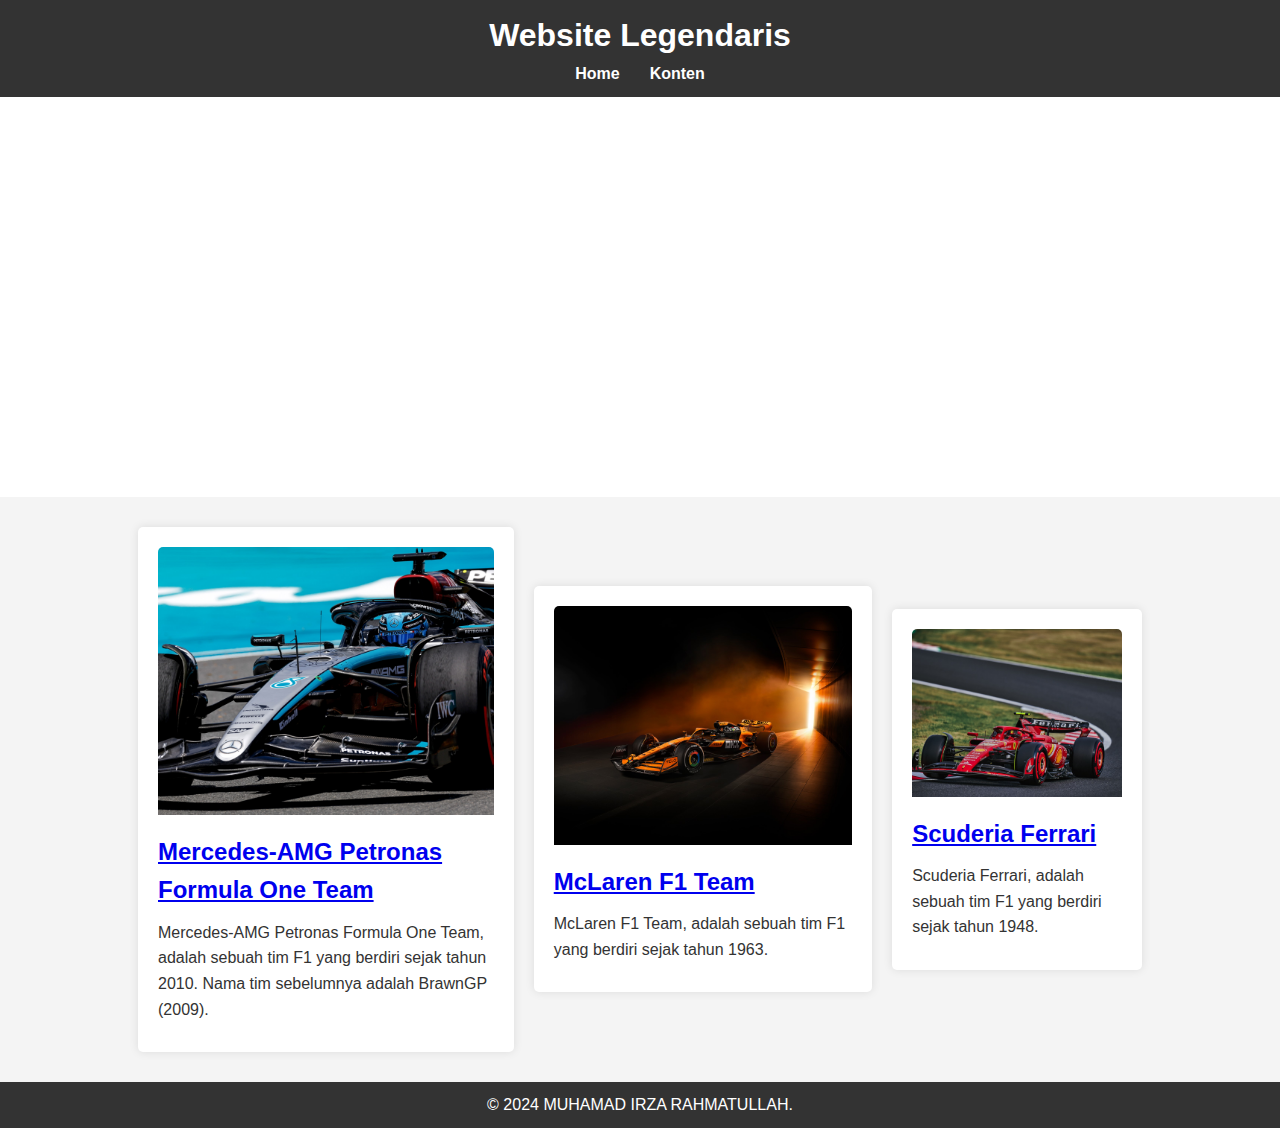
<file: index.html>
<!DOCTYPE html>
<html lang="id">
<head>
    <meta charset="UTF-8">
    <meta name="viewport" content="width=device-width, initial-scale=1.0">
    <title>Home</title>
    <style>
        /* Resetting some basic styles */
        * {
            margin: 0;
            padding: 0;
            box-sizing: border-box;
        }

        body {
            font-family: Arial, sans-serif;
            line-height: 1.6;
            color: #333;
        }

        .container {
            width: 80%;
            margin: auto;
            overflow: hidden;
        }

        .header {
            background: #333;
            color: #fff;
            padding: 10px 0;
            text-align: center;
            position: relative;
        }

        .header nav {
            position: relative;
        }

        .header nav ul {
            list-style: none;
            padding: 0;
            display: flex;
            justify-content: center;
        }

        .header nav ul li {
            margin: 0 15px;
        }

        .header nav ul li a {
            color: #fff;
            text-decoration: none;
            font-weight: bold;
            transition: color 0.3s;
        }

        .header nav ul li a:hover {
            color: #f4f4f4;
        }

        .nav-toggle {
            display: none;
            background: none;
            border: none;
            color: #fff;
            font-size: 2rem;
            cursor: pointer;
            position: absolute;
            right: 10px;
            top: 15px;
        }

        .hero {
            background: url('https://www.cnet.com/a/img/resize/5d81b7af62f40a5bf48543beef254e444cb6c62c/hub/2021/07/15/e87723b0-e697-4841-b803-c1602c235986/image2.jpg?auto=webp&width=1200') no-repeat center center/cover;
            height: 400px;
            color: #fff;
            text-align: center;
            display: flex;
            justify-content: center;
            align-items: center;
            flex-direction: column;
            animation: heroAnimation 10s ease-in-out infinite alternate;
        }

        .hero h2 {
            margin: 0;
            font-size: 3rem;
            animation: fadeIn 2s ease-in-out forwards;
        }

        .hero p {
            margin: 20px 0;
            font-size: 1.2rem;
            animation: fadeIn 3s ease-in-out forwards;
        }

        .hero .cta {
            background: #ff6347;
            color: #fff;
            padding: 10px 20px;
            text-decoration: none;
            border-radius: 5px;
            transition: cubic-bezier() 0.3s, transform 0.3s;
        }

        .hero .cta:hover {
            background: #ff4500;
            transform: scale(1.1);
        }

        .features {
            padding: 20px 0;
            background: #f4f4f4;
        }

        .features .container {
            display: flex;
            justify-content: space-between;
            align-items: center;
        }

        .features .feature {
            background: #fff;
            padding: 20px;
            margin: 10px;
            border-radius: 5px;
            box-shadow: 0 0 10px rgba(0, 0, 0, 0.1);
            transition: transform 0.3s, box-shadow 0.3s;
        }

        .features .feature img {
            width: 100%;
            border-radius: 5px 5px 0 0;
            transition: transform 0.3s;
        }

        .features .feature h3 {
            margin: 10px 0;
            font-size: 1.5rem;
        }

        .features .feature p {
            margin: 10px 0;
        }

        .features .feature:hover {
            transform: scale(1.05);
            box-shadow: 0 0 15px rgba(0, 0, 0, 0.2);
        }

        .features .feature:hover img {
            transform: scale(1.1);
        }

        .footer {
            background: #333;
            color: #fff;
            text-align: center;
            padding: 10px 0;
            position: relative;
            bottom: 0;
            width: 100%;
        }

        @keyframes heroAnimation {
            0% {
                background-position: center;
            }
            100% {
                background-position: top;
            }
        }

        @keyframes fadeIn {
            0% {
                opacity: 0;
                transform: translateY(-20px);
            }
            100% {
                opacity: 1;
                transform: translateY(0);
            }
        }

        @media (max-width: 768px) {
            .container {
                width: 95%;
            }

            .header nav ul {
                flex-direction: column;
                display: none;
                background-color: #333;
                position: absolute;
                top: 60px;
                right: 0;
                width: 100%;
            }

            .header nav ul.nav-list-visible {
                display: flex;
            }

            .header nav ul li {
                margin: 10px 0;
                text-align: center;
            }

            .nav-toggle {
                display: block;
            }

            .hero {
                height: 300px;
            }

            .hero h2 {
                font-size: 2.5rem;
            }

            .hero p {
                font-size: 1rem;
            }

            .features .container {
                flex-direction: column;
            }

            .features .feature {
                margin: 20px 0;
            }
        }

        @media (max-width: 480px) {
            .hero h2 {
                font-size: 2rem;
            }

            .hero p {
                font-size: 0.9rem;
            }

            .features .feature {
                padding: 15px;
            }

            .features .feature h3 {
                font-size: 1.2rem;
            }

            .features .feature p {
                font-size: 0.9rem;
            }
        }
    </style>
</head>
<body>
    <header class="header">
        <div class="container">
            <h1>Website Legendaris</h1>
            <nav>
                <button class="nav-toggle" aria-label="Toggle navigation">
                    ☰
                </button>
                <ul class="nav-list">
                    <li><a href="index.html">Home</a></li>
                    <li><a href="Konten.html">Konten</a></li>
                </ul>
            </nav>
        </div>
    </header>

    <section class="hero">
        <div class="container">
            <h2>Selamat Datang di Website Legendaris</h2>
            <p>Berikut fakta-fakta menarik!</p>
        </div>
    </section>

    <section class="features">
        <div class="container">
            <div class="feature">
                <img src="img/mercedes-amgf1.jpg" alt="Mercedes-AMG Petronas Formula One Team">
                <h3><a href="Konten.html">Mercedes-AMG Petronas Formula One Team</a></h3>
                <p>Mercedes-AMG Petronas Formula One Team, adalah sebuah tim F1 yang berdiri sejak tahun 2010. Nama tim sebelumnya adalah BrawnGP (2009).</p>
            </div>
            <div class="feature">
                <img src="img/mclarenf1.jpg" alt="McLaren F1 Team">
                <h3><a href="Konten.html">McLaren F1 Team</a></h3>
                <p>McLaren F1 Team, adalah sebuah tim F1 yang berdiri sejak tahun 1963.</p>
            </div>
            <div class="feature">
                <img src="img/ferrarif1.jpg" alt="Scuderia Ferrari">
                <h3><a href="Konten.html">Scuderia Ferrari</a></h3>
                <p>Scuderia Ferrari, adalah sebuah tim F1 yang berdiri sejak tahun 1948.</p>
            </div>
        </div>
    </section>

    <footer class="footer">
        <div class="container">
            <p>&copy; 2024 MUHAMAD IRZA RAHMATULLAH.</p>
        </div>
    </footer>

    <script>
        const navToggle = document.querySelector('.nav-toggle');
        const navList = document.querySelector('.nav-list');

        navToggle.addEventListener('click', () => {
            navList.classList.toggle('nav-list-visible');
        });
    </script>
</body>
</html>
</file>
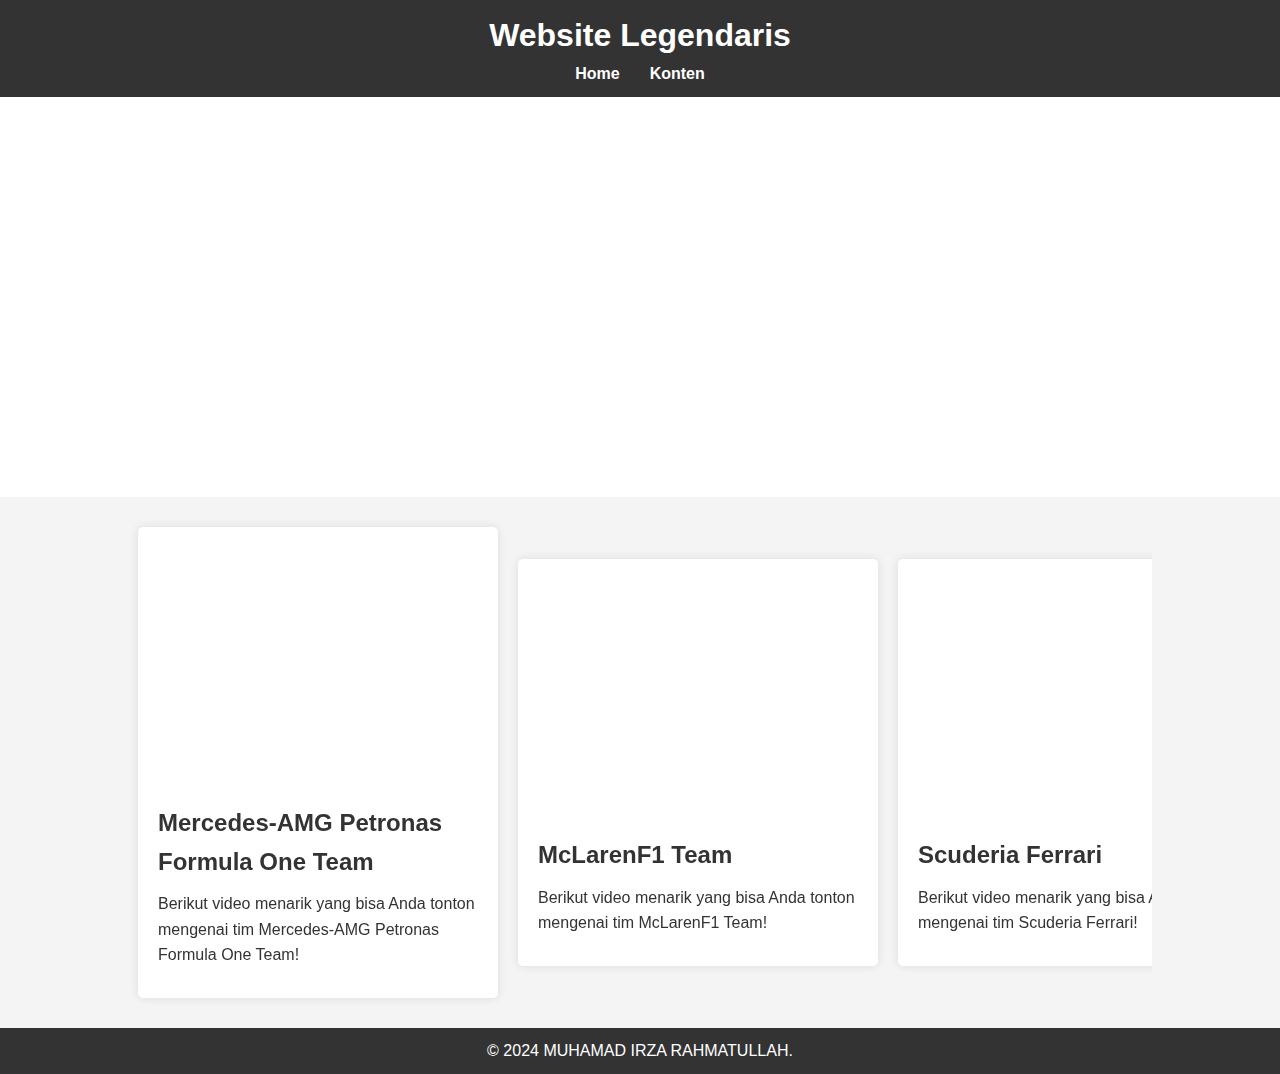
<file: Konten.html>
<!DOCTYPE html>
<html lang="id">
<head>
    <meta charset="UTF-8">
    <meta name="viewport" content="width=device-width, initial-scale=1.0">
    <title>Konten</title>
    <style>
        /* Resetting some basic styles */
        * {
            margin: 0;
            padding: 0;
            box-sizing: border-box;
        }

        body {
            font-family: Arial, sans-serif;
            line-height: 1.6;
            color: #333;
        }

        .container {
            width: 80%;
            margin: auto;
            overflow: hidden;
        }

        .header {
            background: #333;
            color: #fff;
            padding: 10px 0;
            text-align: center;
            position: relative;
        }

        .header nav {
            position: relative;
        }

        .header nav ul {
            list-style: none;
            padding: 0;
            display: flex;
            justify-content: center;
        }

        .header nav ul li {
            margin: 0 15px;
        }

        .header nav ul li a {
            color: #fff;
            text-decoration: none;
            font-weight: bold;
            transition: color 0.3s;
        }

        .header nav ul li a:hover {
            color: #f4f4f4;
        }

        .nav-toggle {
            display: none;
            background: none;
            border: none;
            color: #fff;
            font-size: 2rem;
            cursor: pointer;
            position: absolute;
            right: 10px;
            top: 15px;
        }

        .hero {
            background: url('https://www.cnet.com/a/img/resize/5d81b7af62f40a5bf48543beef254e444cb6c62c/hub/2021/07/15/e87723b0-e697-4841-b803-c1602c235986/image2.jpg?auto=webp&width=1200') no-repeat center center/cover;
            height: 400px;
            color: #fff;
            text-align: center;
            display: flex;
            justify-content: center;
            align-items: center;
            flex-direction: column;
            animation: heroAnimation 10s ease-in-out infinite alternate;
        }

        .hero h2 {
            margin: 0;
            font-size: 3rem;
            animation: fadeIn 2s ease-in-out forwards;
        }

        .hero p {
            margin: 20px 0;
            font-size: 1.2rem;
            animation: fadeIn 3s ease-in-out forwards;
        }

        .hero .cta {
            background: #ff6347;
            color: #fff;
            padding: 10px 20px;
            text-decoration: none;
            border-radius: 5px;
            transition: cubic-bezier() 0.3s, transform 0.3s;
        }

        .hero .cta:hover {
            background: #ff4500;
            transform: scale(1.1);
        }

        .features {
            padding: 20px 0;
            background: #f4f4f4;
        }

        .features .container {
            display: flex;
            justify-content: space-between;
            align-items: center;
        }

        .features .feature {
            background: #fff;
            padding: 20px;
            margin: 10px;
            border-radius: 5px;
            box-shadow: 0 0 10px rgba(0, 0, 0, 0.1);
            transition: transform 0.3s, box-shadow 0.3s;
        }

        .features .feature img {
            width: 100%;
            border-radius: 5px 5px 0 0;
            transition: transform 0.3s;
        }

        .features .feature h3 {
            margin: 10px 0;
            font-size: 1.5rem;
        }

        .features .feature p {
            margin: 10px 0;
        }

        .features .feature:hover {
            transform: scale(1.05);
            box-shadow: 0 0 15px rgba(0, 0, 0, 0.2);
        }

        .features .feature:hover img {
            transform: scale(1.1);
        }

        .footer {
            background: #333;
            color: #fff;
            text-align: center;
            padding: 10px 0;
            position: relative;
            bottom: 0;
            width: 100%;
        }

        @keyframes heroAnimation {
            0% {
                background-position: center;
            }
            100% {
                background-position: top;
            }
        }

        @keyframes fadeIn {
            0% {
                opacity: 0;
                transform: translateY(-20px);
            }
            100% {
                opacity: 1;
                transform: translateY(0);
            }
        }

        @media (max-width: 768px) {
            .container {
                width: 95%;
            }

            .header nav ul {
                flex-direction: column;
                display: none;
                background-color: #333;
                position: absolute;
                top: 60px;
                right: 0;
                width: 100%;
            }

            .header nav ul.nav-list-visible {
                display: flex;
            }

            .header nav ul li {
                margin: 10px 0;
                text-align: center;
            }

            .nav-toggle {
                display: block;
            }

            .hero {
                height: 300px;
            }

            .hero h2 {
                font-size: 2.5rem;
            }

            .hero p {
                font-size: 1rem;
            }

            .features .container {
                flex-direction: column;
            }

            .features .feature {
                margin: 20px 0;
            }
        }

        @media (max-width: 480px) {
            .hero h2 {
                font-size: 2rem;
            }

            .hero p {
                font-size: 0.9rem;
            }

            .features .feature {
                padding: 15px;
            }

            .features .feature h3 {
                font-size: 1.2rem;
            }

            .features .feature p {
                font-size: 0.9rem;
            }
        }
    </style>
</head>
<body>
    <header class="header">
        <div class="container">
            <h1>Website Legendaris</h1>
            <nav>
                <button class="nav-toggle" aria-label="Toggle navigation">
                    ☰
                </button>
                <ul class="nav-list">
                    <li><a href="index.html">Home</a></li>
                    <li><a href="Konten.html">Konten</a></li>
                </ul>
            </nav>
        </div>
    </header>

    <section class="hero">
        <div class="container">
            <h2>Artikel Legendaris</h2>
            <p>Berikut artikel menarik yang bisa Anda lihat!</p>
        </div>
    </section>

    <section class="features">
        <div class="container">
            <div class="feature">
                <embed><iframe width="320" height="240" src="https://www.youtube.com/embed/7KgUoNXi7jQ?si=LEAlUFBVA8l20FHb" title="YouTube video player" frameborder="0" allow="accelerometer; autoplay; clipboard-write; encrypted-media; gyroscope; picture-in-picture; web-share" referrerpolicy="strict-origin-when-cross-origin" allowfullscreen></iframe></embed>
                <h3>Mercedes-AMG Petronas Formula One Team</h3>
                <p>Berikut video menarik yang bisa Anda tonton mengenai tim Mercedes-AMG Petronas Formula One Team!</p>
            </div>
            <div class="feature">
                <embed><iframe width="320" height="240" src="https://www.youtube.com/embed/0K0fqHNs1f8?si=vxyQeiRfjeaeAWJt" title="YouTube video player" frameborder="0" allow="accelerometer; autoplay; clipboard-write; encrypted-media; gyroscope; picture-in-picture; web-share" referrerpolicy="strict-origin-when-cross-origin" allowfullscreen></iframe></embed>
                <h3>McLarenF1 Team</h3>
                <p>Berikut video menarik yang bisa Anda tonton mengenai tim McLarenF1 Team!</p>
            </div>
            <div class="feature">
                <embed><iframe width="320" height="240" src="https://www.youtube.com/embed/RwoUX62x_IE?si=ISxfExkvJ-O6CmLx" title="YouTube video player" frameborder="0" allow="accelerometer; autoplay; clipboard-write; encrypted-media; gyroscope; picture-in-picture; web-share" referrerpolicy="strict-origin-when-cross-origin" allowfullscreen></iframe></embed>
                <h3>Scuderia Ferrari</h3>
                <p>Berikut video menarik yang bisa Anda tonton mengenai tim Scuderia Ferrari!</p>
            </div>
        </div>
    </section>

    <footer class="footer">
        <div class="container">
            <p>&copy; 2024 MUHAMAD IRZA RAHMATULLAH.</p>
        </div>
    </footer>

    <script>
        const navToggle = document.querySelector('.nav-toggle');
        const navList = document.querySelector('.nav-list');

        navToggle.addEventListener('click', () => {
            navList.classList.toggle('nav-list-visible');
        });
    </script>
</body>
</html>
</file>
